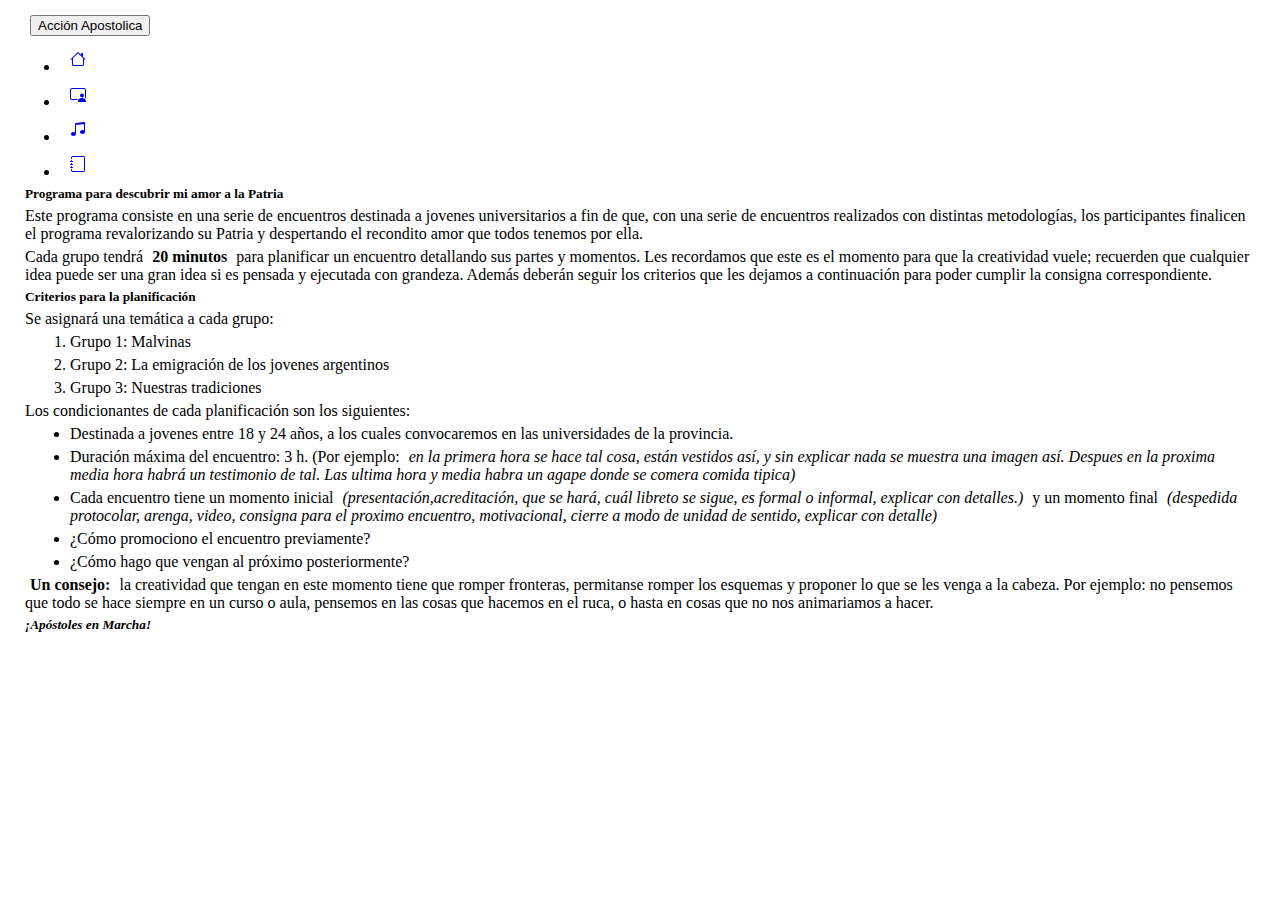
<file: apostolica.html>
<!doctype html>
<html lang="en">
  <head>
    <meta charset="utf-8">
    <meta name="viewport" content="width=device-width, initial-scale=1">
    <title>Seminario de Milicianos | ODD</title>
    <link href="https://cdn.jsdelivr.net/npm/bootstrap@5.2.1/dist/css/bootstrap.min.css" rel="stylesheet" integrity="sha384-iYQeCzEYFbKjA/T2uDLTpkwGzCiq6soy8tYaI1GyVh/UjpbCx/TYkiZhlZB6+fzT" crossorigin="anonymous">
    <link rel="stylesheet" href="./style.css">
    <link rel="shortcut icon" href="./img/favi1.png" type="image/x-icon">
  </head>
  <body>
    <div class="titulo">
      <div class="d-grid gap-2">
        <button class="btn btn-primary" type="button">Acción Apostolica</button>
      </div>
    </div>
  
    <ul class="nav nav-pills nav-fill">
      <li class="nav-item">
        <a class="nav-link" aria-current="page" href="./index.html">
          <svg xmlns="http://www.w3.org/2000/svg" width="16" height="16" fill="currentColor" class="bi bi-house" viewBox="0 0 16 16">
          <path fill-rule="evenodd" d="M2 13.5V7h1v6.5a.5.5 0 0 0 .5.5h9a.5.5 0 0 0 .5-.5V7h1v6.5a1.5 1.5 0 0 1-1.5 1.5h-9A1.5 1.5 0 0 1 2 13.5zm11-11V6l-2-2V2.5a.5.5 0 0 1 .5-.5h1a.5.5 0 0 1 .5.5z"/>
          <path fill-rule="evenodd" d="M7.293 1.5a1 1 0 0 1 1.414 0l6.647 6.646a.5.5 0 0 1-.708.708L8 2.207 1.354 8.854a.5.5 0 1 1-.708-.708L7.293 1.5z"/>
        </svg></i></a>
      </li>
      <li class="nav-item">
        <a class="nav-link" href="./ponencias.html">
          <svg xmlns="http://www.w3.org/2000/svg" width="16" height="16" fill="currentColor" class="bi bi-person-video3" viewBox="0 0 16 16">
            <path d="M14 9.5a2 2 0 1 1-4 0 2 2 0 0 1 4 0Zm-6 5.7c0 .8.8.8.8.8h6.4s.8 0 .8-.8-.8-3.2-4-3.2-4 2.4-4 3.2Z"/>
            <path d="M2 2a2 2 0 0 0-2 2v8a2 2 0 0 0 2 2h5.243c.122-.326.295-.668.526-1H2a1 1 0 0 1-1-1V4a1 1 0 0 1 1-1h12a1 1 0 0 1 1 1v7.81c.353.23.656.496.91.783.059-.187.09-.386.09-.593V4a2 2 0 0 0-2-2H2Z"/>
          </svg></a>
      </li>
      <li class="nav-item">
        <a class="nav-link" href="./cancionero.html">
          <svg xmlns="http://www.w3.org/2000/svg" width="16" height="16" fill="currentColor" class="bi bi-music-note-beamed" viewBox="0 0 16 16">
          <path d="M6 13c0 1.105-1.12 2-2.5 2S1 14.105 1 13c0-1.104 1.12-2 2.5-2s2.5.896 2.5 2zm9-2c0 1.105-1.12 2-2.5 2s-2.5-.895-2.5-2 1.12-2 2.5-2 2.5.895 2.5 2z"/>
          <path fill-rule="evenodd" d="M14 11V2h1v9h-1zM6 3v10H5V3h1z"/>
          <path d="M5 2.905a1 1 0 0 1 .9-.995l8-.8a1 1 0 0 1 1.1.995V3L5 4V2.905z"/>
        </svg></a>
      </li>
      <li class="nav-item">
        <a class="nav-link" href="./perfil.html">
          <svg xmlns="http://www.w3.org/2000/svg" width="16" height="16" fill="currentColor" class="bi bi-journal" viewBox="0 0 16 16">
          <path d="M3 0h10a2 2 0 0 1 2 2v12a2 2 0 0 1-2 2H3a2 2 0 0 1-2-2v-1h1v1a1 1 0 0 0 1 1h10a1 1 0 0 0 1-1V2a1 1 0 0 0-1-1H3a1 1 0 0 0-1 1v1H1V2a2 2 0 0 1 2-2z"/>
          <path d="M1 5v-.5a.5.5 0 0 1 1 0V5h.5a.5.5 0 0 1 0 1h-2a.5.5 0 0 1 0-1H1zm0 3v-.5a.5.5 0 0 1 1 0V8h.5a.5.5 0 0 1 0 1h-2a.5.5 0 0 1 0-1H1zm0 3v-.5a.5.5 0 0 1 1 0v.5h.5a.5.5 0 0 1 0 1h-2a.5.5 0 0 1 0-1H1z"/>
        </svg></a>
      </li>
    </ul>

    <div class="card mb-1">
        <div class="card-body">
          <h5 class="card-title">Programa para descubrir mi amor a la Patria</h5>
          <p class="card-text ">Este programa consiste en una serie de encuentros destinada a jovenes universitarios a fin de que, con una serie de encuentros realizados con distintas metodologías, los participantes finalicen el programa revalorizando su Patria y despertando el recondito amor que todos tenemos por ella.</p>
          <p class="card-text">Cada grupo tendrá <b>20 minutos</b> para planificar un encuentro detallando sus partes y momentos. Les recordamos que este es el momento para que la creatividad vuele; recuerden que cualquier idea puede ser una gran idea si es pensada y ejecutada con grandeza. Además deberán seguir los criterios que les dejamos a continuación para poder cumplir la consigna correspondiente. </p>
          <h5 class="card-title">Criterios para la planificación</h5>
          <p class="card-text">Se asignará una temática a cada grupo:</p>
          <ol>
            <li>Grupo 1: Malvinas</li>
            <li>Grupo 2: La emigración de los jovenes argentinos</li>
            <li>Grupo 3: Nuestras tradiciones</li>
          </ol>
          <p class="card-text">Los condicionantes de cada planificación son los siguientes:</p>
          <ul>
            <li>Destinada a jovenes entre 18 y 24 años, a los cuales convocaremos en las universidades de la provincia.</li>
            <li>Duración máxima del encuentro: 3 h. (Por ejemplo: <i>en la primera hora se hace tal cosa, están vestidos así, y sin explicar nada se muestra una imagen así. Despues en la proxima media hora habrá un testimonio de tal. Las ultima hora y media habra un agape donde se comera comida tipica)</i></li>
            <li>Cada encuentro tiene un momento inicial <i>(presentación,acreditación, que se hará, cuál libreto se sigue, es formal o informal, explicar con detalles.)</i> y un momento final <i>(despedida protocolar, arenga, video, consigna para el proximo encuentro, motivacional, cierre a modo de unidad de sentido, explicar con detalle)</i></li>
            <li>¿Cómo promociono el encuentro previamente?</li>
            <li>¿Cómo hago que vengan al próximo posteriormente?</li>
          </ul>
          <p class="card-text"><b>Un consejo:</b> la creatividad que tengan en este momento tiene que romper fronteras, permitanse romper los esquemas y proponer lo que se les venga a la cabeza. Por ejemplo: no pensemos que todo se hace siempre en un curso o aula, pensemos en las cosas que hacemos en el ruca, o hasta en cosas que no nos animariamos a hacer. </p>
        </div>
        <h5 class="card-title d-flex justify-content-center"><i>¡Apóstoles en Marcha!</i></h5>
      </div>
 


    </body>
    </html>
</file>
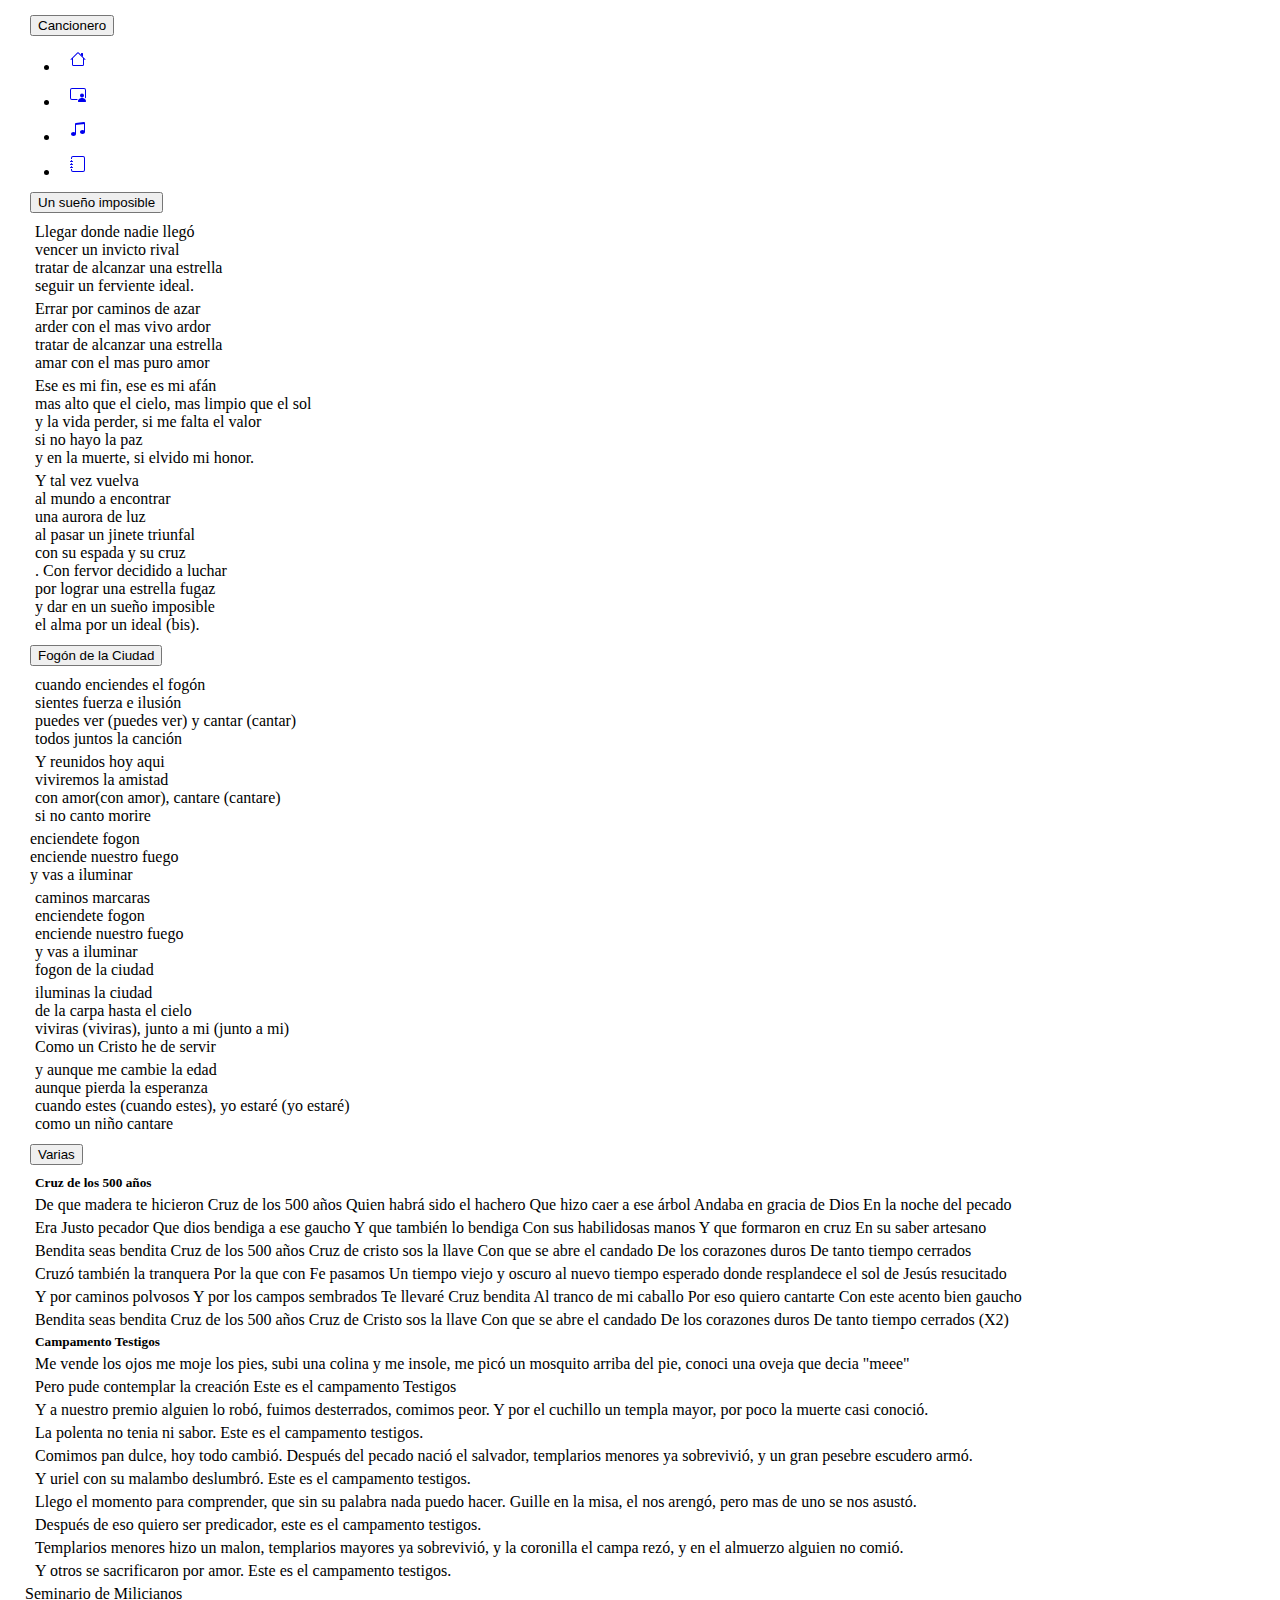
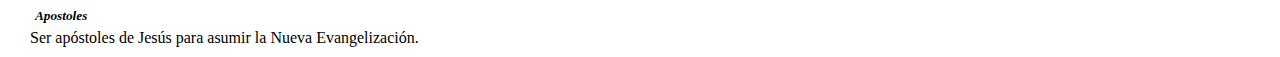
<file: cancionero.html>
<!doctype html>
<html lang="en">
  <head>
    <meta charset="utf-8">
    <meta name="viewport" content="width=device-width, initial-scale=1">
    <title>Seminario de Milicianos | Cancionero</title>
    <link href="https://cdn.jsdelivr.net/npm/bootstrap@5.2.1/dist/css/bootstrap.min.css" rel="stylesheet" integrity="sha384-iYQeCzEYFbKjA/T2uDLTpkwGzCiq6soy8tYaI1GyVh/UjpbCx/TYkiZhlZB6+fzT" crossorigin="anonymous">
    <link rel="stylesheet" href="./style.css">
    <link rel="shortcut icon" href="./img/favi1.png" type="image/x-icon">
  </head>
  <body>
    <div class="titulo">
      <div class="d-grid gap-2">
        <button class="btn btn-primary" type="button">Cancionero</button>
      </div>
    </div>
  
    <ul class="nav nav-pills nav-fill">
      <li class="nav-item">
        <a class="nav-link" aria-current="page" href="./index.html">
          <svg xmlns="http://www.w3.org/2000/svg" width="16" height="16" fill="currentColor" class="bi bi-house" viewBox="0 0 16 16">
          <path fill-rule="evenodd" d="M2 13.5V7h1v6.5a.5.5 0 0 0 .5.5h9a.5.5 0 0 0 .5-.5V7h1v6.5a1.5 1.5 0 0 1-1.5 1.5h-9A1.5 1.5 0 0 1 2 13.5zm11-11V6l-2-2V2.5a.5.5 0 0 1 .5-.5h1a.5.5 0 0 1 .5.5z"/>
          <path fill-rule="evenodd" d="M7.293 1.5a1 1 0 0 1 1.414 0l6.647 6.646a.5.5 0 0 1-.708.708L8 2.207 1.354 8.854a.5.5 0 1 1-.708-.708L7.293 1.5z"/>
        </svg></i></a>
      </li>
      <li class="nav-item">
        <a class="nav-link" href="./ponencias.html">
          <svg xmlns="http://www.w3.org/2000/svg" width="16" height="16" fill="currentColor" class="bi bi-person-video3" viewBox="0 0 16 16">
            <path d="M14 9.5a2 2 0 1 1-4 0 2 2 0 0 1 4 0Zm-6 5.7c0 .8.8.8.8.8h6.4s.8 0 .8-.8-.8-3.2-4-3.2-4 2.4-4 3.2Z"/>
            <path d="M2 2a2 2 0 0 0-2 2v8a2 2 0 0 0 2 2h5.243c.122-.326.295-.668.526-1H2a1 1 0 0 1-1-1V4a1 1 0 0 1 1-1h12a1 1 0 0 1 1 1v7.81c.353.23.656.496.91.783.059-.187.09-.386.09-.593V4a2 2 0 0 0-2-2H2Z"/>
          </svg></a>
      </li>
      <li class="nav-item">
        <a class="nav-link active" href="#">
          <svg xmlns="http://www.w3.org/2000/svg" width="16" height="16" fill="currentColor" class="bi bi-music-note-beamed" viewBox="0 0 16 16">
          <path d="M6 13c0 1.105-1.12 2-2.5 2S1 14.105 1 13c0-1.104 1.12-2 2.5-2s2.5.896 2.5 2zm9-2c0 1.105-1.12 2-2.5 2s-2.5-.895-2.5-2 1.12-2 2.5-2 2.5.895 2.5 2z"/>
          <path fill-rule="evenodd" d="M14 11V2h1v9h-1zM6 3v10H5V3h1z"/>
          <path d="M5 2.905a1 1 0 0 1 .9-.995l8-.8a1 1 0 0 1 1.1.995V3L5 4V2.905z"/>
        </svg></a>
      </li>
      <li class="nav-item">
        <a class="nav-link" href="./perfil.html">
          <svg xmlns="http://www.w3.org/2000/svg" width="16" height="16" fill="currentColor" class="bi bi-journal" viewBox="0 0 16 16">
          <path d="M3 0h10a2 2 0 0 1 2 2v12a2 2 0 0 1-2 2H3a2 2 0 0 1-2-2v-1h1v1a1 1 0 0 0 1 1h10a1 1 0 0 0 1-1V2a1 1 0 0 0-1-1H3a1 1 0 0 0-1 1v1H1V2a2 2 0 0 1 2-2z"/>
          <path d="M1 5v-.5a.5.5 0 0 1 1 0V5h.5a.5.5 0 0 1 0 1h-2a.5.5 0 0 1 0-1H1zm0 3v-.5a.5.5 0 0 1 1 0V8h.5a.5.5 0 0 1 0 1h-2a.5.5 0 0 1 0-1H1zm0 3v-.5a.5.5 0 0 1 1 0v.5h.5a.5.5 0 0 1 0 1h-2a.5.5 0 0 1 0-1H1z"/>
        </svg></a>
      </li>
    </ul>

    <div class="accordion accordion-flush" id="accordionFlushExample">
      <div class="accordion-item">
        <h2 class="accordion-header" id="flush-headingOne">
          <button class="accordion-button collapsed" type="button" data-bs-toggle="collapse" data-bs-target="#flush-collapseOne" aria-expanded="false" aria-controls="flush-collapseOne">
            Un sueño imposible
          </button>
        </h2>
        <div id="flush-collapseOne" class="accordion-collapse collapse" aria-labelledby="flush-headingOne" data-bs-parent="#accordionFlushExample">
          <div class="accordion-body">
                 <p> Llegar donde nadie llegó<br>
                  vencer un invicto rival<br>
                  tratar de alcanzar una estrella<br>
                  seguir un ferviente ideal.<br></p>

                  <p>Errar por caminos de azar<br>
                  arder con el mas vivo ardor<br>
                  tratar de alcanzar una estrella<br>
                  amar con el mas puro amor<br></p>

                  <p>Ese es mi fin, ese es mi afán<br>
                  mas alto que el cielo, mas limpio que el sol<br>
                  y la vida perder, si me falta el valor<br>
                  si no hayo la paz<br>
                  y en la muerte, si elvido mi honor.<br></p>

                  <p>Y tal vez vuelva<br>
                  al mundo a encontrar<br>
                  una aurora de luz<br>
                  al pasar un jinete triunfal<br>
                  con su espada y su cruz<br>.
                  Con fervor decidido a luchar<br>
                  por lograr una estrella fugaz<br>
                  y dar en un sueño imposible<br>
                  el alma por un ideal (bis).<br></p>
          </div>
        </div>
      </div>
      <div class="accordion-item">
        <h2 class="accordion-header" id="flush-headingTwo">
          <button class="accordion-button collapsed" type="button" data-bs-toggle="collapse" data-bs-target="#flush-collapseTwo" aria-expanded="false" aria-controls="flush-collapseTwo">
            Fogón de la Ciudad
          </button>
        </h2>
        <div id="flush-collapseTwo" class="accordion-collapse collapse" aria-labelledby="flush-headingTwo" data-bs-parent="#accordionFlushExample">
          <div class="accordion-body">
            <p>cuando enciendes el fogón<br>
            sientes fuerza e ilusión<br>  
            puedes ver (puedes ver) y cantar (cantar)<br> 
            todos juntos la canción<br></p>

            <p>Y reunidos hoy aqui<br>
            viviremos la amistad<br>
            con amor(con amor), cantare (cantare)<br>
            si no canto morire<br></p>

            <p></p>enciendete fogon<br> 
            enciende nuestro fuego<br> 
            y vas a iluminar<br></p>
            
            <p>caminos marcaras<br>
            enciendete fogon<br> 
            enciende nuestro fuego<br> 
            y vas a iluminar<br> 
            fogon de la ciudad<br></p> 

            <p>iluminas la ciudad<br> 
            de la carpa hasta el cielo<br>
            viviras (viviras),  junto a mi (junto a mi)<br>
            Como un Cristo he de servir<br></p>

            <p>y aunque me cambie la edad<br>
            aunque pierda la esperanza<br>
            cuando estes (cuando estes), yo estaré (yo estaré)<br>
            como un niño cantare<br></p>
          </div>
        </div>
      </div>
      <div class="accordion-item">
        <h2 class="accordion-header" id="flush-headingThree">
          <button class="accordion-button collapsed" type="button" data-bs-toggle="collapse" data-bs-target="#flush-collapseThree" aria-expanded="false" aria-controls="flush-collapseThree">
            Varias
          </button>
        </h2>
        <div id="flush-collapseThree" class="accordion-collapse collapse" aria-labelledby="flush-headingThree" data-bs-parent="#accordionFlushExample">
          <div class="accordion-body">
            <h5>Cruz de los 500 años </h5>
      
            <p>De que madera te hicieron 
            Cruz de los 500 años
            Quien habrá sido el
            hachero 
            Que hizo caer a ese árbol
            Andaba en gracia de Dios
            En la noche del pecado</p>

            <p>Era Justo pecador 
            Que dios bendiga a ese gaucho 
            Y que también lo bendiga 
            Con sus habilidosas manos
            Y que formaron en cruz
            En su saber artesano</p>

            <p>Bendita seas bendita 
            Cruz de los 500 años 
            Cruz de cristo sos la llave 
            Con que se abre el candado 
            De los corazones duros 
            De tanto tiempo cerrados</p>

            <p>Cruzó también la tranquera 
            Por la que con Fe pasamos 
            Un tiempo viejo y oscuro 
            al nuevo tiempo esperado 
            donde resplandece el sol
            de Jesús resucitado</p>

            <p>Y por caminos polvosos 
            Y por los campos sembrados
            Te llevaré Cruz bendita 
            Al tranco de mi caballo 
            Por eso quiero cantarte 
            Con este acento bien gaucho</p> 

            <p>Bendita seas bendita 
            Cruz de los 500 años 
            Cruz de Cristo sos la llave 
            Con que se abre el candado 
            De los corazones duros 
            De tanto tiempo cerrados (X2)</p>

            <h5>Campamento Testigos</h5>

            <p>Me vende los ojos me moje los pies, subi una colina y me insole, me picó un mosquito arriba del pie, conoci una oveja que decia "meee"</p>

            <p>Pero pude contemplar la creación 
            Este es el campamento Testigos </p>

            <p>Y a nuestro premio alguien lo robó, fuimos desterrados, comimos peor. Y por el cuchillo un templa mayor, por poco la muerte casi conoció. </p>

            <p>La polenta no tenia ni sabor. 
            Este es el campamento testigos. </p>

            <p>Comimos pan dulce, hoy todo cambió. Después del pecado nació el salvador, templarios menores ya sobrevivió, y un gran pesebre escudero armó. </p>

            <p>Y uriel con su malambo deslumbró. 
            Este es el campamento testigos. </p>

            <p>Llego el momento para comprender, que sin su palabra nada puedo hacer. Guille en la misa, el nos arengó, pero mas de uno se nos asustó. </p>

            <p>Después de eso quiero ser predicador, este es el campamento testigos. </p>

            <p>Templarios menores hizo un malon, templarios mayores ya sobrevivió, y la coronilla el campa rezó, y en el almuerzo alguien no comió. </p>

            <p>Y otros se sacrificaron por amor. Este es el campamento testigos.</p>

          </div>
        </div>
      </div>
    </div>



    <footer>
      <div class="card">
        <div class="card-header">
         Seminario de Milicianos
        </div>
        <div class="card-body">
          <h5 class="card-title"><i>Apostoles</i></h5>
          <p class="card-text">Ser apóstoles de Jesús para asumir la Nueva Evangelización.</p>
        </div>
      </div>
    </footer>

    <script src="https://cdn.jsdelivr.net/npm/bootstrap@5.2.1/dist/js/bootstrap.bundle.min.js" integrity="sha384-u1OknCvxWvY5kfmNBILK2hRnQC3Pr17a+RTT6rIHI7NnikvbZlHgTPOOmMi466C8" crossorigin="anonymous"></script>
    <script src="https://cdn.jsdelivr.net/npm/@popperjs/core@2.11.6/dist/umd/popper.min.js" integrity="sha384-oBqDVmMz9ATKxIep9tiCxS/Z9fNfEXiDAYTujMAeBAsjFuCZSmKbSSUnQlmh/jp3" crossorigin="anonymous"></script>
<script src="https://cdn.jsdelivr.net/npm/bootstrap@5.2.1/dist/js/bootstrap.min.js" integrity="sha384-7VPbUDkoPSGFnVtYi0QogXtr74QeVeeIs99Qfg5YCF+TidwNdjvaKZX19NZ/e6oz" crossorigin="anonymous"></script>
  </body>
</html>
</file>
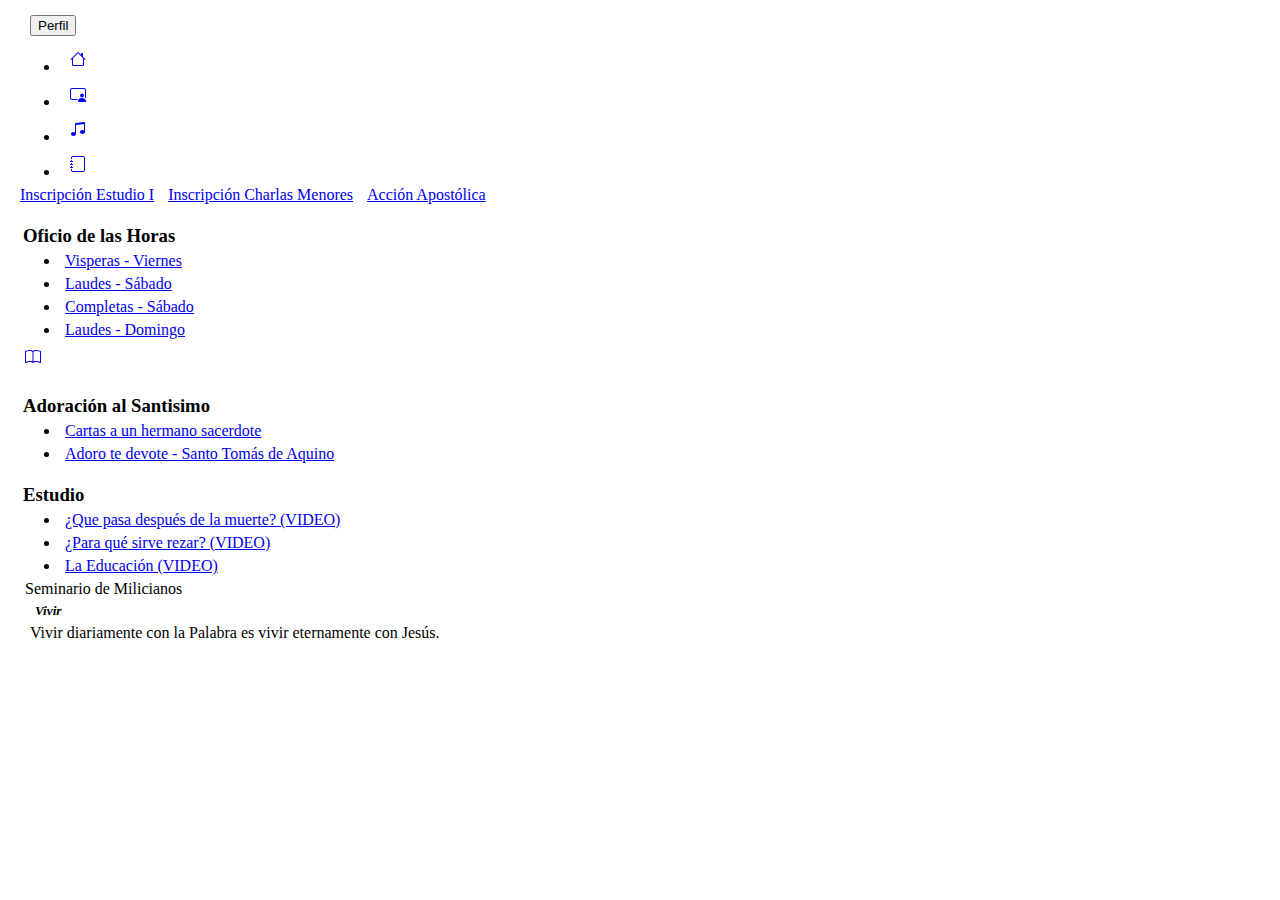
<file: perfil.html>
<!doctype html>
<html lang="en">
  <head>
    <meta charset="utf-8">
    <meta name="viewport" content="width=device-width, initial-scale=1">
    <title>Seminario de Milicianos | Perfil</title>
    <link href="https://cdn.jsdelivr.net/npm/bootstrap@5.2.1/dist/css/bootstrap.min.css" rel="stylesheet" integrity="sha384-iYQeCzEYFbKjA/T2uDLTpkwGzCiq6soy8tYaI1GyVh/UjpbCx/TYkiZhlZB6+fzT" crossorigin="anonymous">
    <link rel="stylesheet" href="./style.css">
    <link rel="shortcut icon" href="./img/favi1.png" type="image/x-icon">
  </head>
  <body>
    <div class="titulo">
      <div class="d-grid gap-2">
        <button class="btn btn-primary" type="button">Perfil</button>
      </div>
    </div>
  
    <ul class="nav nav-pills nav-fill">
      <li class="nav-item">
        <a class="nav-link" aria-current="page" href="./index.html">
          <svg xmlns="http://www.w3.org/2000/svg" width="16" height="16" fill="currentColor" class="bi bi-house" viewBox="0 0 16 16">
          <path fill-rule="evenodd" d="M2 13.5V7h1v6.5a.5.5 0 0 0 .5.5h9a.5.5 0 0 0 .5-.5V7h1v6.5a1.5 1.5 0 0 1-1.5 1.5h-9A1.5 1.5 0 0 1 2 13.5zm11-11V6l-2-2V2.5a.5.5 0 0 1 .5-.5h1a.5.5 0 0 1 .5.5z"/>
          <path fill-rule="evenodd" d="M7.293 1.5a1 1 0 0 1 1.414 0l6.647 6.646a.5.5 0 0 1-.708.708L8 2.207 1.354 8.854a.5.5 0 1 1-.708-.708L7.293 1.5z"/>
        </svg></i></a>
      </li>
      <li class="nav-item">
        <a class="nav-link" href="./ponencias.html">
          <svg xmlns="http://www.w3.org/2000/svg" width="16" height="16" fill="currentColor" class="bi bi-person-video3" viewBox="0 0 16 16">
            <path d="M14 9.5a2 2 0 1 1-4 0 2 2 0 0 1 4 0Zm-6 5.7c0 .8.8.8.8.8h6.4s.8 0 .8-.8-.8-3.2-4-3.2-4 2.4-4 3.2Z"/>
            <path d="M2 2a2 2 0 0 0-2 2v8a2 2 0 0 0 2 2h5.243c.122-.326.295-.668.526-1H2a1 1 0 0 1-1-1V4a1 1 0 0 1 1-1h12a1 1 0 0 1 1 1v7.81c.353.23.656.496.91.783.059-.187.09-.386.09-.593V4a2 2 0 0 0-2-2H2Z"/>
          </svg></a>
      </li>
      <li class="nav-item">
        <a class="nav-link" href="./cancionero.html">
          <svg xmlns="http://www.w3.org/2000/svg" width="16" height="16" fill="currentColor" class="bi bi-music-note-beamed" viewBox="0 0 16 16">
          <path d="M6 13c0 1.105-1.12 2-2.5 2S1 14.105 1 13c0-1.104 1.12-2 2.5-2s2.5.896 2.5 2zm9-2c0 1.105-1.12 2-2.5 2s-2.5-.895-2.5-2 1.12-2 2.5-2 2.5.895 2.5 2z"/>
          <path fill-rule="evenodd" d="M14 11V2h1v9h-1zM6 3v10H5V3h1z"/>
          <path d="M5 2.905a1 1 0 0 1 .9-.995l8-.8a1 1 0 0 1 1.1.995V3L5 4V2.905z"/>
        </svg></a>
      </li>
      <li class="nav-item">
        <a class="nav-link active" href="#">
          <svg xmlns="http://www.w3.org/2000/svg" width="16" height="16" fill="currentColor" class="bi bi-journal" viewBox="0 0 16 16">
          <path d="M3 0h10a2 2 0 0 1 2 2v12a2 2 0 0 1-2 2H3a2 2 0 0 1-2-2v-1h1v1a1 1 0 0 0 1 1h10a1 1 0 0 0 1-1V2a1 1 0 0 0-1-1H3a1 1 0 0 0-1 1v1H1V2a2 2 0 0 1 2-2z"/>
          <path d="M1 5v-.5a.5.5 0 0 1 1 0V5h.5a.5.5 0 0 1 0 1h-2a.5.5 0 0 1 0-1H1zm0 3v-.5a.5.5 0 0 1 1 0V8h.5a.5.5 0 0 1 0 1h-2a.5.5 0 0 1 0-1H1zm0 3v-.5a.5.5 0 0 1 1 0v.5h.5a.5.5 0 0 1 0 1h-2a.5.5 0 0 1 0-1H1z"/>
        </svg></a>
      </li>
    </ul>

    <div class="d-grid gap-2">
      <a href="https://docs.google.com/forms/d/e/1FAIpQLSc9pG5ar34lZiwTNH9zzR2h1J8cRWBio316JaO5zEHl1eof1g/viewform?usp=sf_link" class="btn btn-dark" type="button">Inscripción Estudio I</a>
      <a href="https://docs.google.com/forms/d/e/1FAIpQLSd99Mh5HpEc7J_lssMMYN6bxye_jiEF4iIQEg0zMyj6898UHA/viewform?usp=sf_link" class="btn btn-dark" type="button">Inscripción Charlas Menores</a>
      <a href="./apostolica.html" class="btn btn-dark" type="button">Acción Apostólica</a>
    </div>

<h3 class="oficio">Oficio de las Horas</h3>

    <ul class="nav flex-column">
      <li class="nav-item">
        <a class="nav-link active" aria-current="page" href="https://liturgiadelashoras.github.io/sync/2022/sep/16/visperas.htm">Visperas - Viernes</a>
      </li>
      <li class="nav-item">
        <a class="nav-link" href="https://liturgiadelashoras.github.io/sync/2022/sep/17/laudes.htm">Laudes - Sábado</a>
      </li>
      <li class="nav-item">
        <a class="nav-link" href="https://liturgiadelashoras.github.io/sync/2022/sep/17/completas.htm">Completas - Sábado</a>
      </li>
      <li class="nav-item">
        <a class="nav-link" href="https://liturgiadelashoras.github.io/sync/2022/sep/18/laudes.htm">Laudes - Domingo</a>
      </li>
    </ul>

    <div class="d-grid gap-2">
      <a href="https://liturgiadelashoras.github.io/" class="btn btn-primary" type="button"><svg xmlns="http://www.w3.org/2000/svg" width="16" height="16" fill="currentColor" class="bi bi-book" viewBox="0 0 16 16">
        <path d="M1 2.828c.885-.37 2.154-.769 3.388-.893 1.33-.134 2.458.063 3.112.752v9.746c-.935-.53-2.12-.603-3.213-.493-1.18.12-2.37.461-3.287.811V2.828zm7.5-.141c.654-.689 1.782-.886 3.112-.752 1.234.124 2.503.523 3.388.893v9.923c-.918-.35-2.107-.692-3.287-.81-1.094-.111-2.278-.039-3.213.492V2.687zM8 1.783C7.015.936 5.587.81 4.287.94c-1.514.153-3.042.672-3.994 1.105A.5.5 0 0 0 0 2.5v11a.5.5 0 0 0 .707.455c.882-.4 2.303-.881 3.68-1.02 1.409-.142 2.59.087 3.223.877a.5.5 0 0 0 .78 0c.633-.79 1.814-1.019 3.222-.877 1.378.139 2.8.62 3.681 1.02A.5.5 0 0 0 16 13.5v-11a.5.5 0 0 0-.293-.455c-.952-.433-2.48-.952-3.994-1.105C10.413.809 8.985.936 8 1.783z"/>
      </svg></a>
    </div>

    <h3 class="oficio">Adoración al Santisimo</h3>

    <ul class="nav flex-column">
      <li class="nav-item">
        <a class="nav-link active" aria-current="page" href="https://drive.google.com/file/d/1eNd6eXHSh7JK44pPZIvPEGdGRZlzYsxU/view?usp=sharing">Cartas a un hermano sacerdote</a>
      </li>
      <li class="nav-item">
        <a class="nav-link active" aria-current="page" href="https://www.ewtn.com/es/catolicismo/devociones/himno-adoro-te-devote-15250">Adoro te devote - Santo Tomás de Aquino</a>
      </li>
    </ul>

    <h3 class="oficio">Estudio</h3>
   
    <ul class="nav flex-column">
      <li class="nav-item">
        <a class="nav-link active" aria-current="page" href="https://youtu.be/6nJON7uYXv4">¿Que pasa después de la muerte? (VIDEO)</a>
      </li>
      <li class="nav-item">
        <a class="nav-link active" aria-current="page" href="https://youtu.be/IpmnWHcPvs8">¿Para qué sirve rezar? (VIDEO)</a>
      </li>
      <li class="nav-item">
        <a class="nav-link active" aria-current="page" href="https://www.youtube.com/watch?v=fvCmiHH5Q-M">La Educación (VIDEO)</a>
      </li>
    </ul>




  <footer>
    <div class="card w-100%">
      <div class="card-header">
       Seminario de Milicianos
      </div>
      <div class="card-body">
        <h5 class="card-title"><i>Vivir</i></h5>
        <p class="card-text">Vivir diariamente con la Palabra es vivir eternamente con Jesús. </p>
      </div>
    </div>
  </footer>

    <script src="https://cdn.jsdelivr.net/npm/bootstrap@5.2.1/dist/js/bootstrap.bundle.min.js" integrity="sha384-u1OknCvxWvY5kfmNBILK2hRnQC3Pr17a+RTT6rIHI7NnikvbZlHgTPOOmMi466C8" crossorigin="anonymous"></script>
    <script src="https://cdn.jsdelivr.net/npm/@popperjs/core@2.11.6/dist/umd/popper.min.js" integrity="sha384-oBqDVmMz9ATKxIep9tiCxS/Z9fNfEXiDAYTujMAeBAsjFuCZSmKbSSUnQlmh/jp3" crossorigin="anonymous"></script>
<script src="https://cdn.jsdelivr.net/npm/bootstrap@5.2.1/dist/js/bootstrap.min.js" integrity="sha384-7VPbUDkoPSGFnVtYi0QogXtr74QeVeeIs99Qfg5YCF+TidwNdjvaKZX19NZ/e6oz" crossorigin="anonymous"></script>
  </body>
</html>
</file>
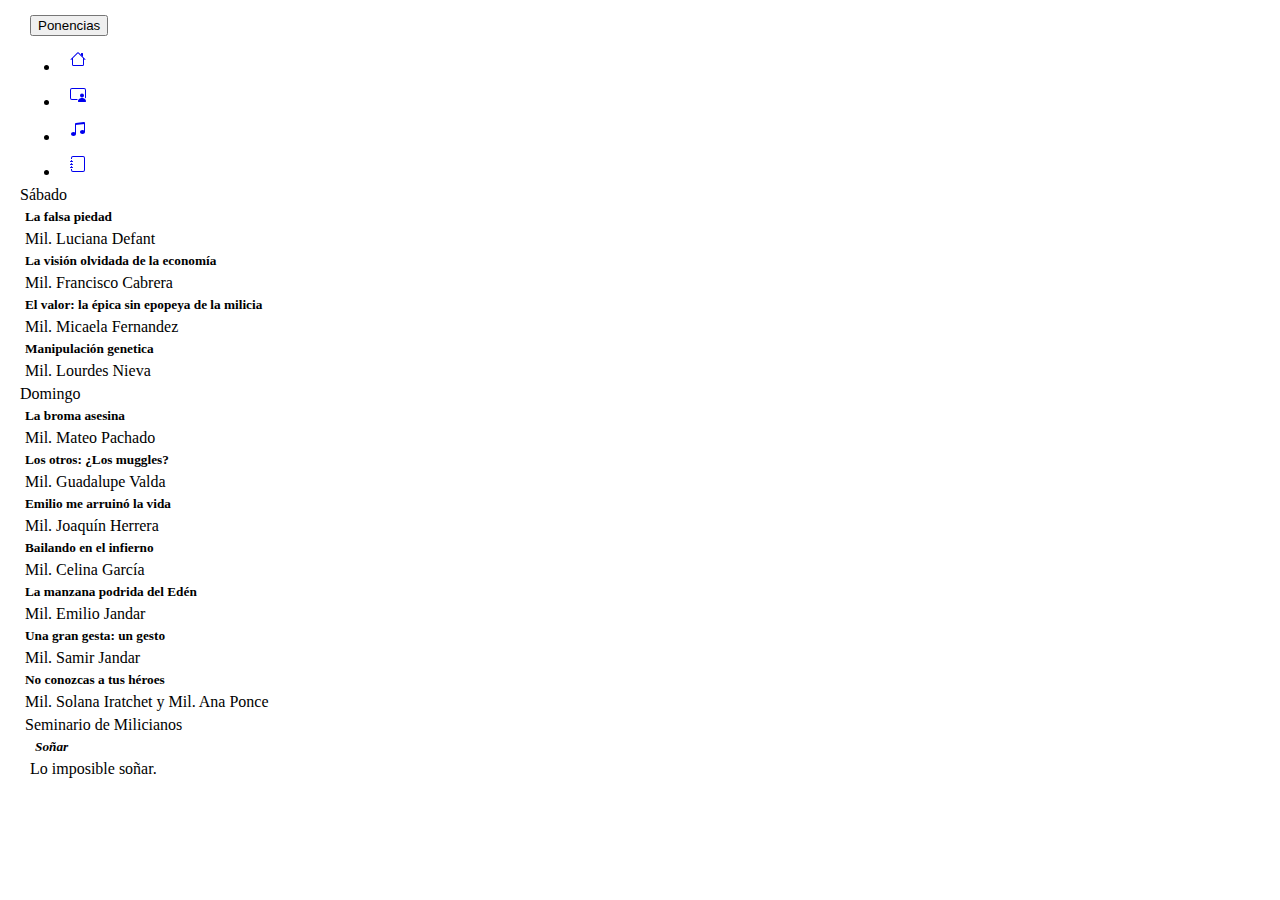
<file: ponencias.html>
<!doctype html>
<html lang="en">
  <head>
    <meta charset="utf-8">
    <meta name="viewport" content="width=device-width, initial-scale=1">
    <title>Seminario de Milicianos | ODD</title>
    <link href="https://cdn.jsdelivr.net/npm/bootstrap@5.2.1/dist/css/bootstrap.min.css" rel="stylesheet" integrity="sha384-iYQeCzEYFbKjA/T2uDLTpkwGzCiq6soy8tYaI1GyVh/UjpbCx/TYkiZhlZB6+fzT" crossorigin="anonymous">
    <link rel="stylesheet" href="./style.css">
    <link rel="shortcut icon" href="./img/favi1.png" type="image/x-icon">
  </head>
  <body>
    <div class="titulo">
      <div class="d-grid gap-2">
        <button class="btn btn-primary" type="button">Ponencias</button>
      </div>
    </div>
  
    <ul class="nav nav-pills nav-fill">
      <li class="nav-item">
        <a class="nav-link" aria-current="page" href="./index.html">
          <svg xmlns="http://www.w3.org/2000/svg" width="16" height="16" fill="currentColor" class="bi bi-house" viewBox="0 0 16 16">
          <path fill-rule="evenodd" d="M2 13.5V7h1v6.5a.5.5 0 0 0 .5.5h9a.5.5 0 0 0 .5-.5V7h1v6.5a1.5 1.5 0 0 1-1.5 1.5h-9A1.5 1.5 0 0 1 2 13.5zm11-11V6l-2-2V2.5a.5.5 0 0 1 .5-.5h1a.5.5 0 0 1 .5.5z"/>
          <path fill-rule="evenodd" d="M7.293 1.5a1 1 0 0 1 1.414 0l6.647 6.646a.5.5 0 0 1-.708.708L8 2.207 1.354 8.854a.5.5 0 1 1-.708-.708L7.293 1.5z"/>
        </svg></i></a>
      </li>
      <li class="nav-item">
        <a class="nav-link active" href="#">
          <svg xmlns="http://www.w3.org/2000/svg" width="16" height="16" fill="currentColor" class="bi bi-person-video3" viewBox="0 0 16 16">
            <path d="M14 9.5a2 2 0 1 1-4 0 2 2 0 0 1 4 0Zm-6 5.7c0 .8.8.8.8.8h6.4s.8 0 .8-.8-.8-3.2-4-3.2-4 2.4-4 3.2Z"/>
            <path d="M2 2a2 2 0 0 0-2 2v8a2 2 0 0 0 2 2h5.243c.122-.326.295-.668.526-1H2a1 1 0 0 1-1-1V4a1 1 0 0 1 1-1h12a1 1 0 0 1 1 1v7.81c.353.23.656.496.91.783.059-.187.09-.386.09-.593V4a2 2 0 0 0-2-2H2Z"/>
          </svg></a>
      </li>
      <li class="nav-item">
        <a class="nav-link" href="./cancionero.html">
          <svg xmlns="http://www.w3.org/2000/svg" width="16" height="16" fill="currentColor" class="bi bi-music-note-beamed" viewBox="0 0 16 16">
          <path d="M6 13c0 1.105-1.12 2-2.5 2S1 14.105 1 13c0-1.104 1.12-2 2.5-2s2.5.896 2.5 2zm9-2c0 1.105-1.12 2-2.5 2s-2.5-.895-2.5-2 1.12-2 2.5-2 2.5.895 2.5 2z"/>
          <path fill-rule="evenodd" d="M14 11V2h1v9h-1zM6 3v10H5V3h1z"/>
          <path d="M5 2.905a1 1 0 0 1 .9-.995l8-.8a1 1 0 0 1 1.1.995V3L5 4V2.905z"/>
        </svg></a>
      </li>
      <li class="nav-item">
        <a class="nav-link" href="./perfil.html">
          <svg xmlns="http://www.w3.org/2000/svg" width="16" height="16" fill="currentColor" class="bi bi-journal" viewBox="0 0 16 16">
          <path d="M3 0h10a2 2 0 0 1 2 2v12a2 2 0 0 1-2 2H3a2 2 0 0 1-2-2v-1h1v1a1 1 0 0 0 1 1h10a1 1 0 0 0 1-1V2a1 1 0 0 0-1-1H3a1 1 0 0 0-1 1v1H1V2a2 2 0 0 1 2-2z"/>
          <path d="M1 5v-.5a.5.5 0 0 1 1 0V5h.5a.5.5 0 0 1 0 1h-2a.5.5 0 0 1 0-1H1zm0 3v-.5a.5.5 0 0 1 1 0V8h.5a.5.5 0 0 1 0 1h-2a.5.5 0 0 1 0-1H1zm0 3v-.5a.5.5 0 0 1 1 0v.5h.5a.5.5 0 0 1 0 1h-2a.5.5 0 0 1 0-1H1z"/>
        </svg></a>
      </li>
    </ul>

    <div class="card text-bg-dark mb-3" style="max-width: 100%;">
      <div class="card-header">Sábado</div>
      <div class="card-body">
        <h5 class="card-title">La falsa piedad</h5>
        <p class="card-text">Mil. Luciana Defant</p>
        <h5 class="card-title">La visión olvidada de la economía</h5>
        <p class="card-text">Mil. Francisco Cabrera</p>
        <h5 class="card-title">El valor: la épica sin epopeya de la milicia</h5>
        <p class="card-text">Mil. Micaela Fernandez</p>
        <h5 class="card-title">Manipulación genetica</h5>
        <p class="card-text">Mil. Lourdes Nieva </p>
      </div>
    </div>

    <div class="card text-bg-warning mb-3" style="max-width: 100%;">
      <div class="card-header">Domingo</div>
      <div class="card-body">
        <h5 class="card-title">La broma asesina</h5>
        <p class="card-text">Mil. Mateo Pachado</p>
        <h5 class="card-title">Los otros: ¿Los muggles?</h5>
        <p class="card-text">Mil. Guadalupe Valda</p>
        <h5 class="card-title">Emilio me arruinó la vida</h5>
        <p class="card-text">Mil. Joaquín Herrera</p>
        <h5 class="card-title">Bailando en el infierno</h5>
        <p class="card-text">Mil. Celina García</p>
        <h5 class="card-title">La manzana podrida del Edén</h5>
        <p class="card-text">Mil. Emilio Jandar</p>
        <h5 class="card-title">Una gran gesta: un gesto</h5>
        <p class="card-text">Mil. Samir Jandar</p>
        <h5 class="card-title">No conozcas a tus héroes</h5>
        <p class="card-text">Mil. Solana Iratchet y Mil. Ana Ponce</p>


      </div>
    </div>

    

  <footer>
    <div class="card">
      <div class="card-header">
       Seminario de Milicianos
      </div>
      <div class="card-body">
        <h5 class="card-title"><i>Soñar</i></h5>
        <p class="card-text">Lo imposible soñar.</p>
      </div>
    </div>
  </footer>

    <script src="https://cdn.jsdelivr.net/npm/bootstrap@5.2.1/dist/js/bootstrap.bundle.min.js" integrity="sha384-u1OknCvxWvY5kfmNBILK2hRnQC3Pr17a+RTT6rIHI7NnikvbZlHgTPOOmMi466C8" crossorigin="anonymous"></script>
    <script src="https://cdn.jsdelivr.net/npm/@popperjs/core@2.11.6/dist/umd/popper.min.js" integrity="sha384-oBqDVmMz9ATKxIep9tiCxS/Z9fNfEXiDAYTujMAeBAsjFuCZSmKbSSUnQlmh/jp3" crossorigin="anonymous"></script>
<script src="https://cdn.jsdelivr.net/npm/bootstrap@5.2.1/dist/js/bootstrap.min.js" integrity="sha384-7VPbUDkoPSGFnVtYi0QogXtr74QeVeeIs99Qfg5YCF+TidwNdjvaKZX19NZ/e6oz" crossorigin="anonymous"></script>
  </body>
</html>
</file>
<file: style.css>
*{
    margin: 5px;
}

.titulo{
    margin-left: 10px;
    margin-right: 10px;
}

.oficio{
    padding-left: 0.5rem;
    padding-top: 1rem;
}
</file>
